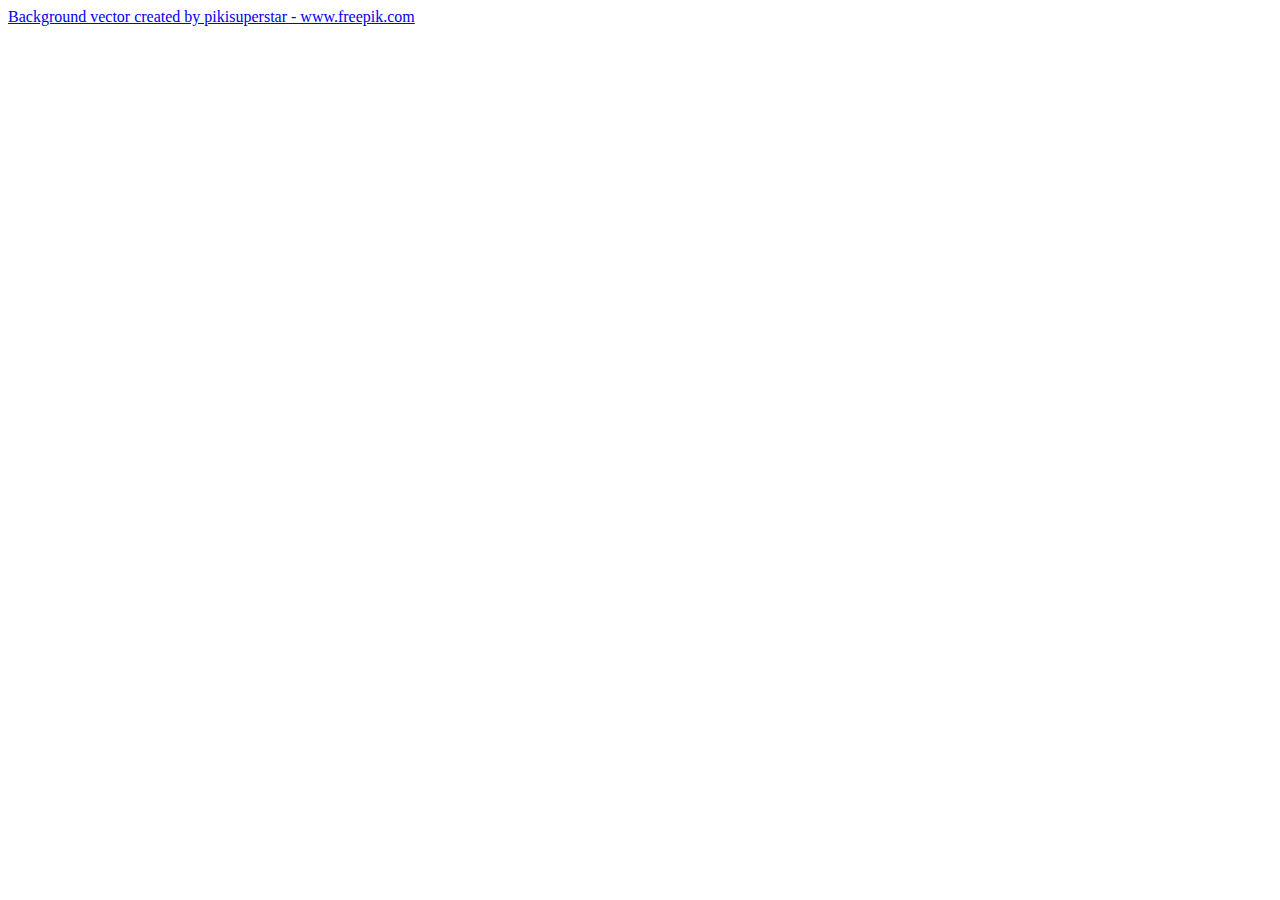
<file: credits.html>
<!DOCTYPE html>
<html lang="en">
<head>
    <meta charset="UTF-8">
    <meta http-equiv="X-UA-Compatible" content="IE=edge">
    <meta name="viewport" content="width=device-width, initial-scale=1.0">
    <title>Credits</title>
</head>
<body>
    <a href="https://www.freepik.com/vectors/background">Background vector created by pikisuperstar - www.freepik.com</a>
</body>
</html>
</file>
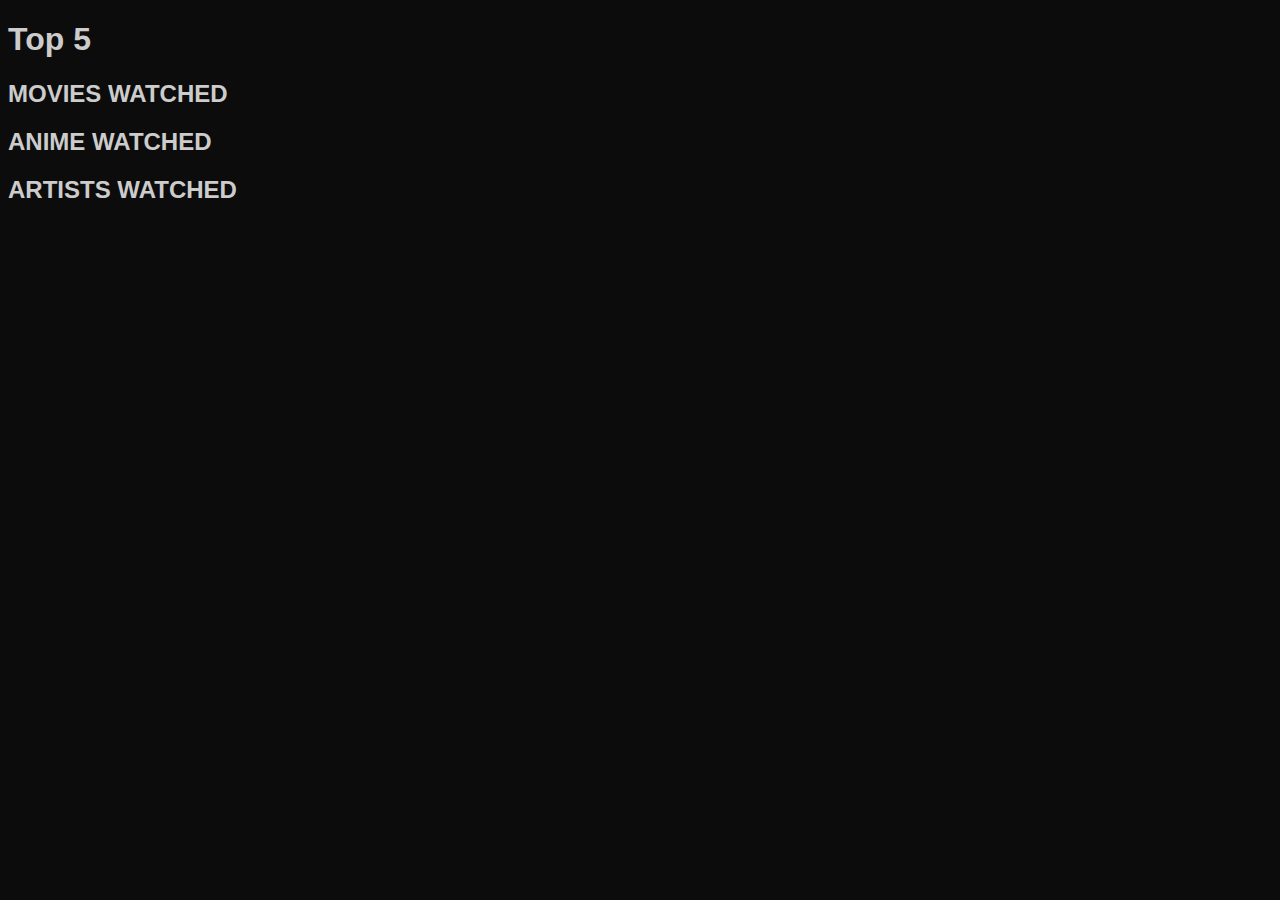
<file: pages/hobbies.html>
<!DOCTYPE html>
<html lang="en">
<head>
    <meta charset="UTF-8">
    <meta http-equiv="X-UA-Compatible" content="IE=edge">
    <meta name="viewport" content="width=device-width, initial-scale=1.0">
    <title>Hobbies and Interests</title>
    <link rel="stylesheet" href="style.css">
</head>
<body>
    <h1>Top 5</h1>
    <h2>Movies Watched</h2>
    <h2>Anime Watched</h2>
    <h2>Artists Watched</h2>
    <!-- <iframe src="https://docs.google.com/spreadsheets/d/1yTEnj2QYmHtptLOpq9PUkOmsEwhvd85-70nzpq7ZUgw/edit#gid=0" frameborder="0" style="width: 80%; min-height: 300px; margin-left: 90px;"></iframe> -->
</body>
</html>
</file>
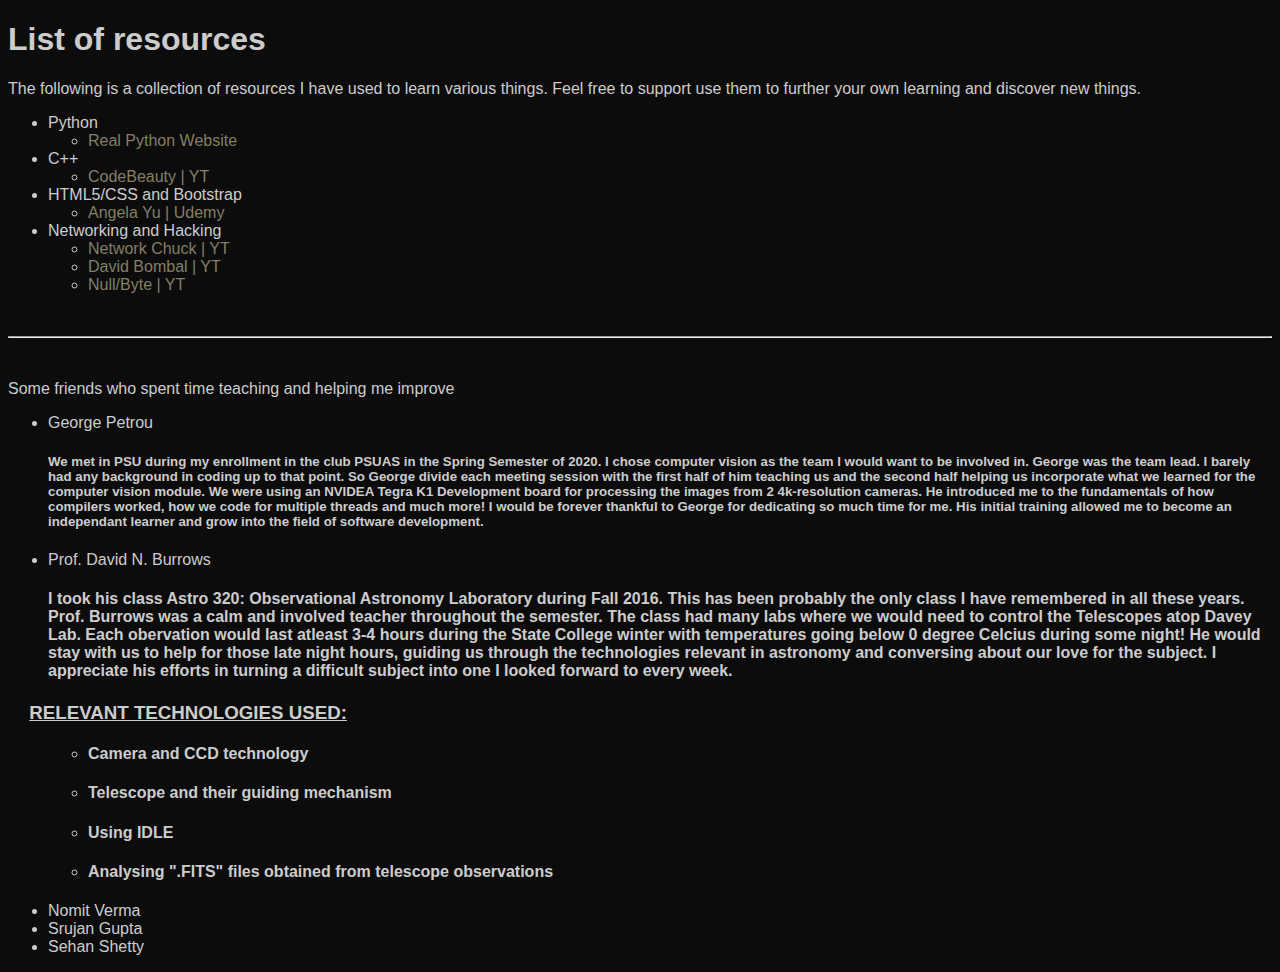
<file: pages/resources.html>
<!DOCTYPE html>
<html lang="en">

<head>
	<meta charset="UTF-8" />
	<meta http-equiv="X-UA-Compatible" content="IE=edge" />
	<meta name="viewport" content="width=device-width, initial-scale=1.0" />
	<title>Resources I found useful</title>

	<link rel="stylesheet" href="style.css" />
</head>

<body>
	<h1>List of resources</h1>
	<p>
		The following is a collection of resources I have used to learn various
		things. Feel free to support use them to further your own learning and
		discover new things.
	</p>
	<ul>
		<li>
			Python
			<ul>
				<li>
					<a href="https://realpython.com/" target="_blank" rel="noopener noreferrer">Real Python Website</a>
				</li>
				<!-- <li></li> -->
				<!-- <li></li> -->
				<!-- <li></li> -->
				<!-- <li></li> -->
			</ul>
		</li>
		<li>
			C++
			<ul>
				<li>
					<a href="https://www.youtube.com/c/CodeBeauty" target="_blank" rel="noopener noreferrer">CodeBeauty
						| YT</a>
				</li>
				<!-- <li></li> -->
				<!-- <li></li> -->
				<!-- <li></li> -->
				<!-- <li></li> -->
			</ul>
		</li>
		<li>
			HTML5/CSS and Bootstrap
			<ul>
				<li>
					<a href="https://www.udemy.com/course/the-complete-web-development-bootcamp/" target="_blank"
						rel="noopener noreferrer">Angela Yu | Udemy</a>
				</li>
				<!-- <li></li> -->
				<!-- <li></li> -->
				<!-- <li></li> -->
				<!-- <li></li> -->
			</ul>
		</li>
		<li>
			Networking and Hacking
			<ul>
				<li>
					<a href="https://www.youtube.com/c/NetworkChuck" target="_blank" rel="noopener noreferrer">Network
						Chuck | YT</a>
				</li>
				<li>
					<a href="https://www.youtube.com/c/DavidBombal" target="_blank" rel="noopener noreferrer">David
						Bombal | YT</a>
				</li>
				<li>
					<a href="https://www.youtube.com/c/NullByteWHT" target="_blank" rel="noopener noreferrer">Null/Byte
						| YT</a>
				</li>
			</ul>
		</li>
		<!-- <li></li> -->
	</ul>
	<br />
	<hr />
	<br />

	<p>Some friends who spent time teaching and helping me improve</p>
	<ul>
		<li>
			George Petrou
			<h5>
				We met in PSU during my enrollment in the club PSUAS in the Spring
				Semester of 2020. I chose computer vision as the team I would want to
				be involved in. George was the team lead. I barely had any background
				in coding up to that point. So George divide each meeting session with
				the first half of him teaching us and the second half helping us
				incorporate what we learned for the computer vision module. We were
				using an NVIDEA Tegra K1 Development board for processing the images
				from 2 4k-resolution cameras. He introduced me to the fundamentals of
				how compilers worked, how we code for multiple threads and much more!
				I would be forever thankful to George for dedicating so much time for
				me. His initial training allowed me to become an independant learner
				and grow into the field of software development.
			</h4>
		</li>
		<li>
			Prof. David N. Burrows
			<h4>
				I took his class Astro 320: Observational Astronomy Laboratory during
				Fall 2016. This has been probably the only class I have remembered in
				all these years. Prof. Burrows was a calm and involved teacher throughout
				the semester. The class had many labs where we would need to control
				the Telescopes atop Davey Lab. Each obervation would last atleast 3-4
				hours during the State College winter with temperatures going below 0
				degree Celcius during some night! He would stay with us to help for
				those late night hours, guiding us through the technologies relevant
				in astronomy and conversing about our love for the subject. I
				appreciate his efforts in turning a difficult subject into one I
				looked forward to every week.
			</h4>
		</li>
		<h3>Relevant technologies used:</h3>
		<ul>
			<li><h4>Camera and CCD technology</li>
			<li><h4>Telescope and their guiding mechanism</li>
			<li><h4>Using IDLE</li>
			<li><h4>Analysing ".FITS" files obtained from telescope observations</li>
			<!-- <li></li> -->
		</ul>
		<li>Nomit Verma</li>
		<li>Srujan Gupta</li>
		<li>Sehan Shetty</li>
	</ul>
</body>

</html>
</file>
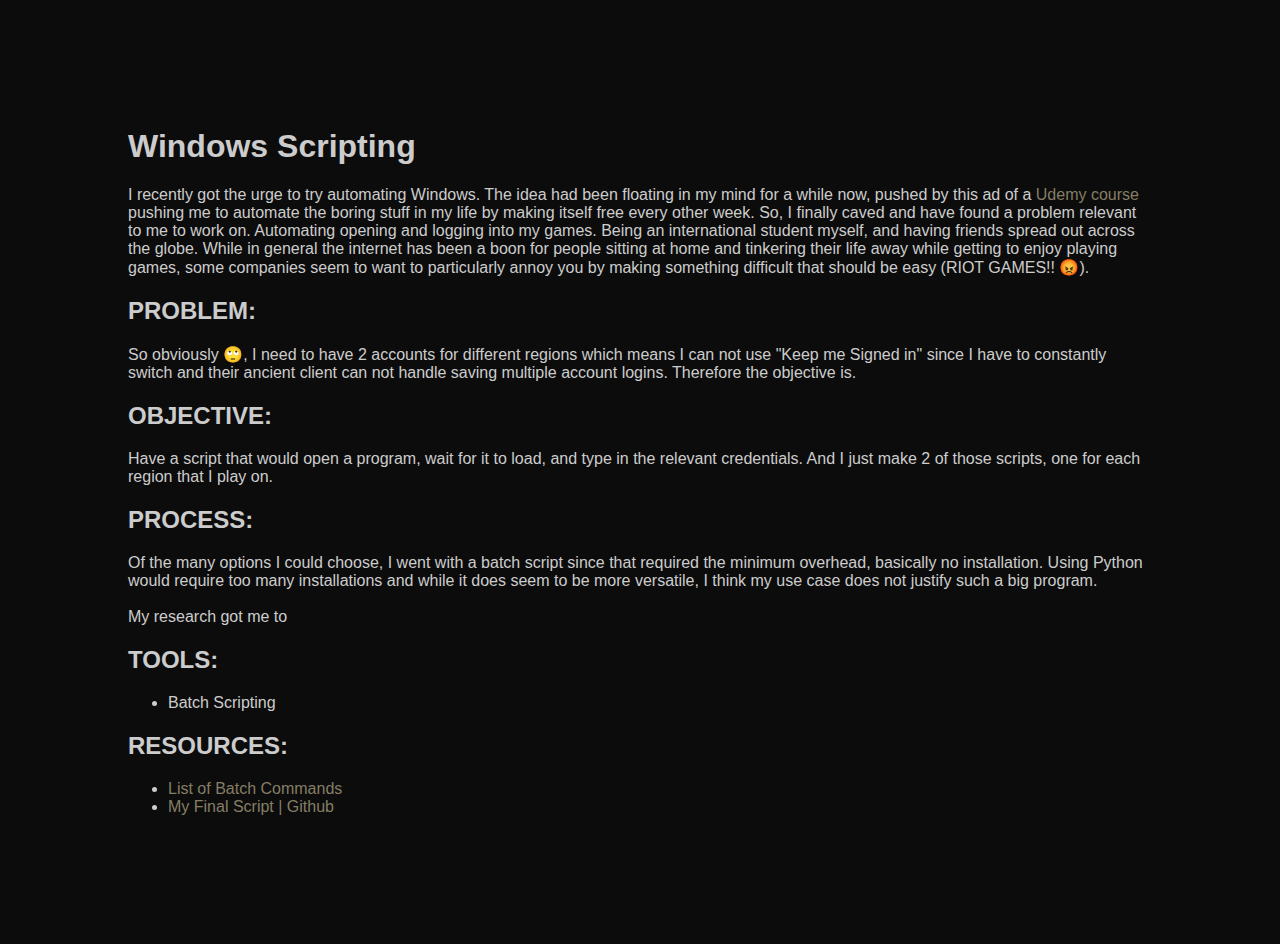
<file: pages/windows_scripting.html>
<!DOCTYPE html>
<html lang="en">

<head>
    <meta charset="UTF-8">
    <meta http-equiv="X-UA-Compatible" content="IE=edge">
    <meta name="viewport" content="width=device-width, initial-scale=1.0">
    <title>Windows Scripting</title>
    <link rel="stylesheet" href="style.css">

</head>

<body style="margin: 10vw;">
    <h1>Windows Scripting</h1>
    </ul>
    <p>I recently got the urge to try automating Windows. The idea had been floating in my mind for a while now, pushed
        by this ad of a <a href="https://www.udemy.com/course/automate/" target="_blank" rel="noopener noreferrer">Udemy
            course</a> pushing me to automate the boring stuff in my life by making itself free every other week. So, I
        finally caved and have found a problem relevant to me to work on. Automating opening and logging into my games.
        Being an international student myself, and having friends spread out across the globe. While in general the
        internet has been a boon for people sitting at home and tinkering their life away while getting to enjoy playing
        games, some companies seem to want to particularly annoy you by making something difficult that should be easy
        (RIOT GAMES!! 😡).

        <h2>Problem:</h2>

        So obviously 🙄, I need to have 2 accounts for different regions which means I can not use "Keep me Signed in"
        since I have to constantly switch and their ancient client can not handle saving multiple account logins.
        Therefore the objective is.

        <h2>Objective:</h2>
        Have a script that would open a program, wait for it to load, and type in the relevant credentials. And I just
        make 2 of those scripts, one for each region that I play on.

        <h2>Process:</h2>
        Of the many options I could choose, I went with a batch script since that required the minimum overhead,
        basically no installation. Using Python would require too many installations and while it does seem to be more
        versatile, I think my use case does not justify such a big program.
        <br>
        <br>
        My research got me to

        <h2>Tools:</h2>
        <ul>
            <li>Batch Scripting</li>
        </ul>

        <h2>Resources:</h2>
        <ul>
            <li><a href="https://www.tutorialspoint.com/batch_script/batch_script_commands.htm" target="_blank"
                    rel="noopener noreferrer">List of Batch Commands</a></li>
            <li><a href="https://github.com/swapdub/Windows_Scripting" target="_blank" rel="noopener noreferrer"> My
                    Final Script | Github</a></li>
        </ul>
    </p>
</body>

</html>
</file>
<file: pages/style.css>
:root {
  --sidebar-width: clamp(90px, 10vw, 10%);
  --sidebar-padding: 0.5em;
  --top-padding: 10vh;
  --bg1: #0c0c0c;
  --color-highlight: #bc9864;
  --color-lowlight: #666666;
  --links: #857e65;
  --color-text1: #ccc;
}
.name {
  color: var(--color-highlight);
}
body {
  background-color: var(--bg1);
  color: var(--color-text1);
  font-family: "Karla", -apple-system, BlinkMacSystemFont, "Segoe UI", "Roboto",
    "Oxygen", "Ubuntu", "Cantarell", "Fira Sans", "Droid Sans", "Helvetica Neue",
    sans-serif;
  /* display: flex; */
}

a {
  color: var(--links);
  text-decoration: none;
}

h2 {
  text-transform: uppercase;
}
h3 {
  text-decoration: underline;
  margin-left: -1em;
  text-transform: uppercase;
}

.safe-area-view {
  /* margin: clamp(2em, 3em , 8em); */
  margin: auto;
  margin-top: 4em;
  width: clamp(50%, 700px, 90%);
}
</file>
